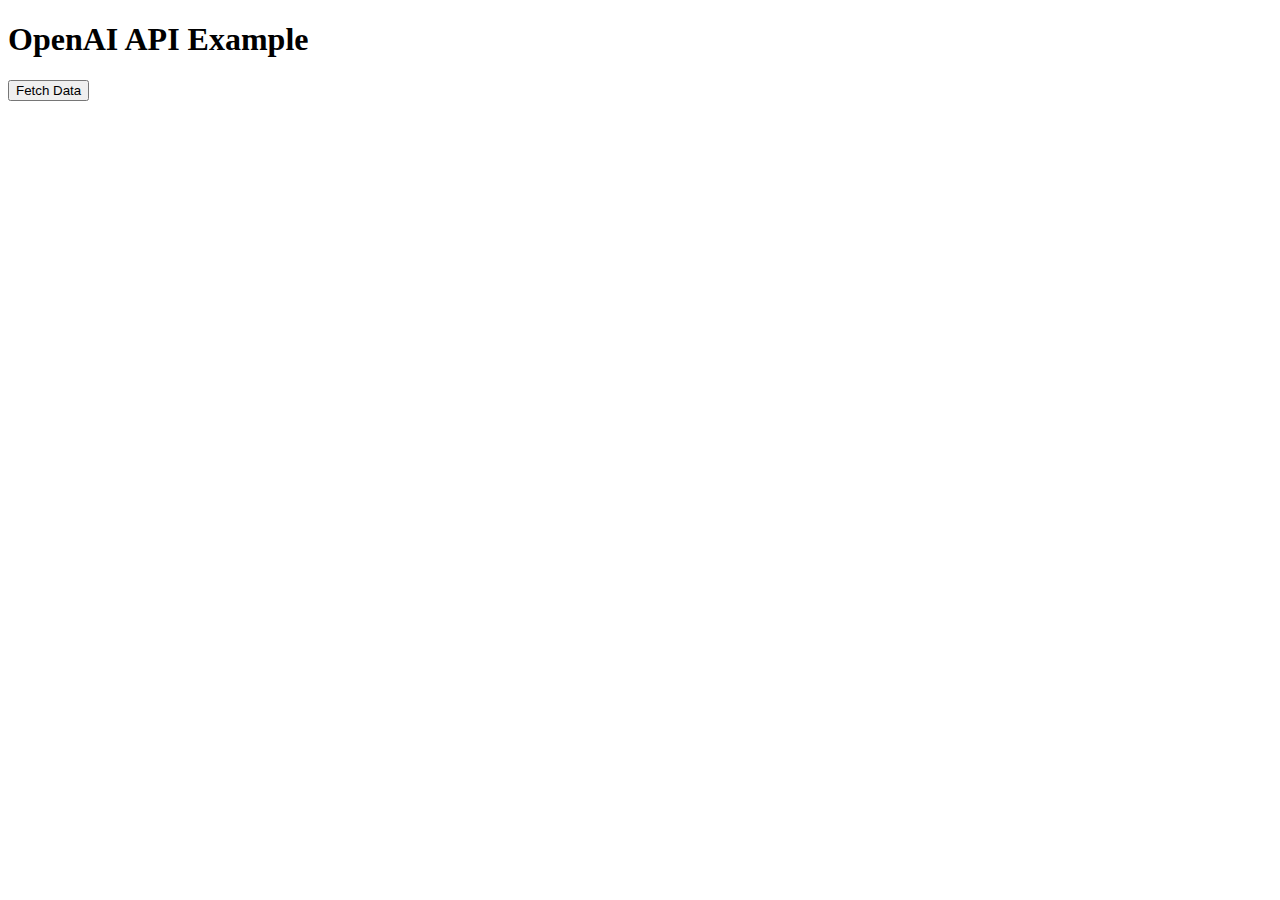
<file: mod/index.html>
<!DOCTYPE html>
<html lang="en">
<head>
    <meta charset="UTF-8">
    <meta name="viewport" content="width=device-width, initial-scale=1.0">
    <title>OpenAI Static Website</title>
</head>
<body>
    <h1>OpenAI API Example</h1>
    <button id="fetchData">Fetch Data</button>
    <pre id="response"></pre>
    
    <script src="script.js"></script>
</body>
</html>
</file>
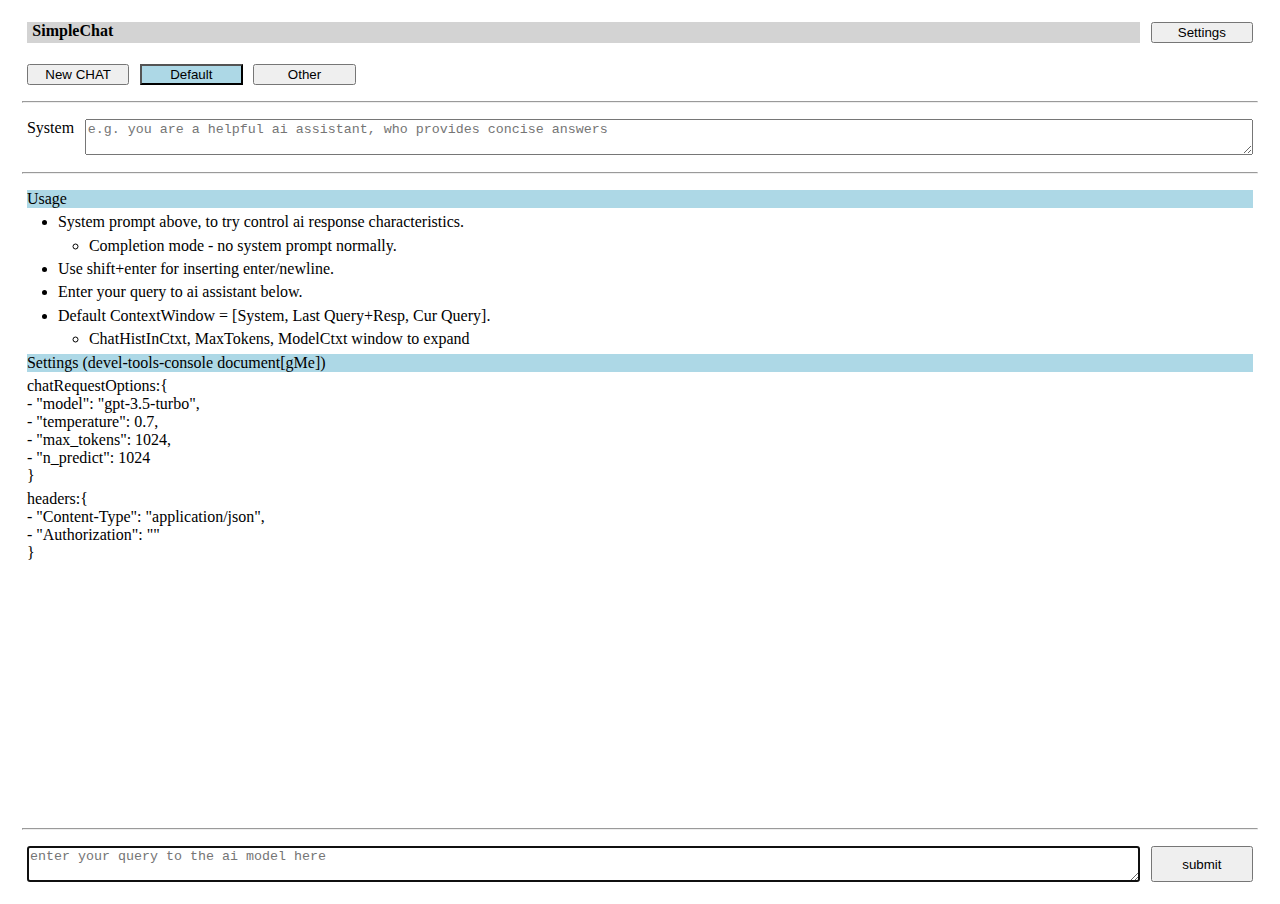
<file: public_simplechat/index.html>
<!DOCTYPE html>
<html lang="en">
    <head>
        <title>SimpleChat LlamaCppEtal </title>
        <meta charset="UTF-8" />
        <meta name="viewport" content="width=device-width, initial-scale=1" />
        <meta name="message" content="Save Nature Save Earth" />
        <meta name="description" content="SimpleChat: trigger LLM web service endpoints /chat/completions and /completions, single/multi chat sessions" />
        <meta name="author" content="by Humans for All" />
        <meta http-equiv="Cache-Control" content="no-cache, no-store, must-revalidate" />
        <script type="importmap">
            {
                "imports": {
                    "datautils": "./datautils.mjs",
                    "ui": "./ui.mjs"
                }
            }
        </script>
        <script src="simplechat.js" type="module" defer></script>
        <link rel="stylesheet" href="simplechat.css" />
    </head>
    <body>
        <div class="samecolumn" id="fullbody">

            <div class="sameline" id="heading">
                <p class="heading flex-grow" > <b> SimpleChat </b> </p>
                <button id="settings">Settings</button>
            </div>

            <div id="sessions-div" class="sameline"></div>

            <hr>
            <div class="sameline">
                <label for="system-in">System</label>
                <textarea name="system" id="system-in" rows="2" placeholder="e.g. you are a helpful ai assistant, who provides concise answers" class="flex-grow"></textarea>
            </div>

            <hr>
            <div id="chat-div">
                <p> You need to have javascript enabled.</p>
            </div>

            <hr>
            <div class="sameline">
                <textarea id="user-in" class="flex-grow" rows="2" placeholder="enter your query to the ai model here" ></textarea>
                <button id="user-btn">submit</button>
            </div>

        </div>
    </body>
</html>
</file>
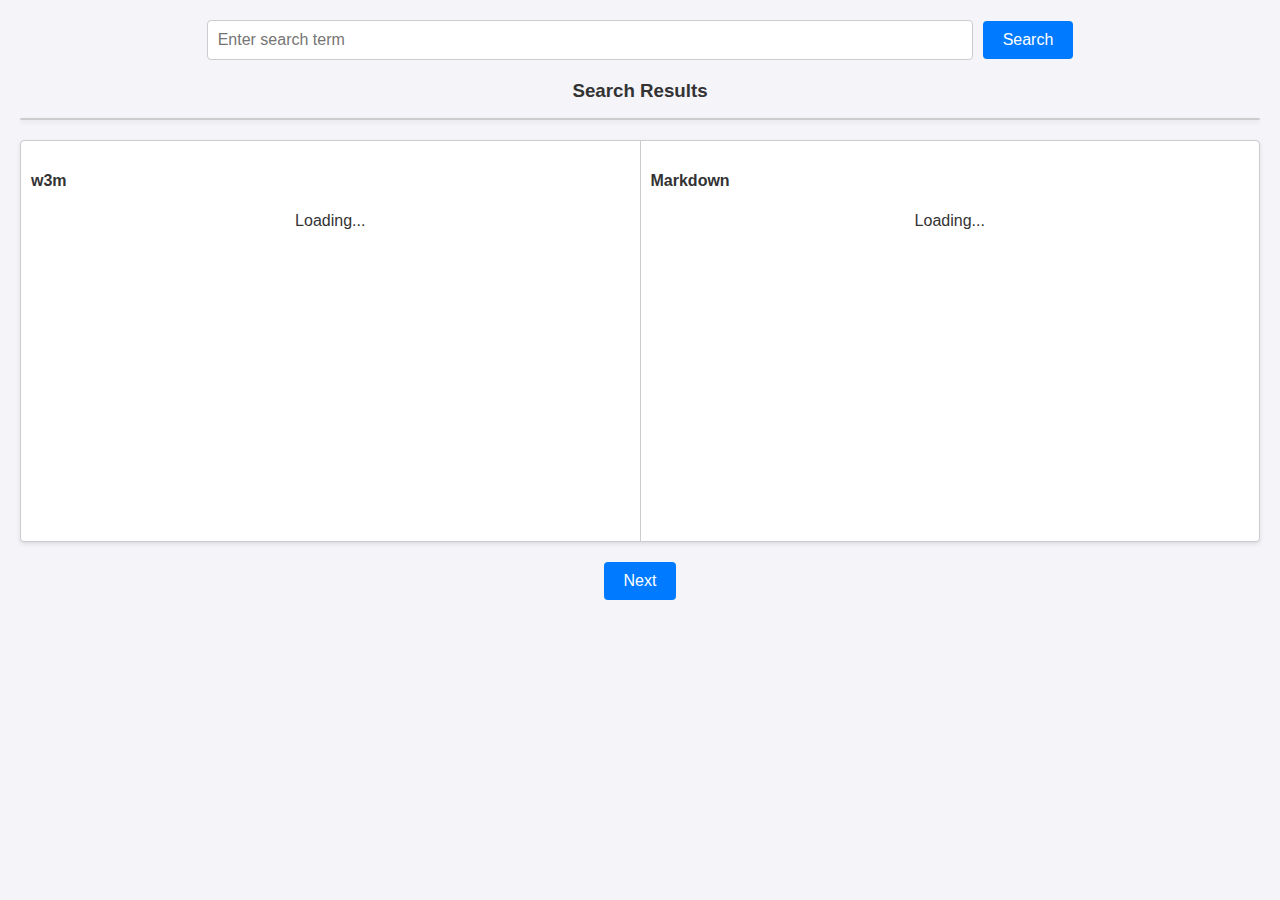
<file: crawler/crawler.html>
<!DOCTYPE html>
<html lang="en">
<head>
    <meta charset="UTF-8">
    <meta name="viewport" content="width=device-width, initial-scale=1.0">
    <title>Search and Crawl</title>
    <style>
        body {
            font-family: Arial, sans-serif;
            margin: 0;
            padding: 20px;
            background-color: #f4f4f9;
            color: #333;
        }
        #search-container {
            display: flex;
            align-items: center;
            justify-content: center;
            margin-bottom: 20px;
        }
        #search-term {
            padding: 10px;
            font-size: 16px;
            width: 60%;
            border: 1px solid #ccc;
            border-radius: 4px;
            margin-right: 10px;
        }
        #search-container button {
            padding: 10px 20px;
            font-size: 16px;
            background-color: #007bff;
            color: white;
            border: none;
            border-radius: 4px;
            cursor: pointer;
        }
        #search-container button:hover {
            background-color: #0056b3;
        }
        #results-container {
            margin-bottom: 20px;
            text-align: center;
        }
        #results-container h3 {
            margin-bottom: 10px;
        }
        #results-list {
            list-style: none;
            padding: 0;
            max-height: 150px;
            overflow-y: auto;
            border: 1px solid #ccc;
            background-color: white;
            border-radius: 4px;
            box-shadow: 0 2px 4px rgba(0, 0, 0, 0.1);
        }
        #results-list li {
            padding: 10px;
            border-bottom: 1px solid #ccc;
            display: flex;
            justify-content: space-between;
            align-items: center;
        }
        #results-list li:last-child {
            border-bottom: none;
        }
        #results-list button {
            padding: 5px 10px;
            font-size: 14px;
            background-color: #28a745;
            color: white;
            border: none;
            border-radius: 4px;
            cursor: pointer;
        }
        #results-list button:hover {
            background-color: #218838;
        }
        #crawl-results {
            display: flex;
            border: 1px solid #ccc;
            background-color: white;
            border-radius: 4px;
            box-shadow: 0 2px 4px rgba(0, 0, 0, 0.1);
            overflow: hidden;
            height: 400px;
        }
        #left-box, #right-box {
            flex: 1;
            padding: 10px;
            overflow-y: auto;
        }
        #left-box {
            border-right: 1px solid #ccc;
        }
        #next-button {
            margin-top: 20px;
            padding: 10px 20px;
            font-size: 16px;
            background-color: #007bff;
            color: white;
            border: none;
            border-radius: 4px;
            cursor: pointer;
            display: block;
            margin-left: auto;
            margin-right: auto;
        }
        #next-button:hover {
            background-color: #0056b3;
        }
        #crawled-website {
            text-align: center;
            font-weight: bold;
            margin-bottom: 10px;
            font-size: 18px;
        }
        .loading {
            text-align: center;
            margin-top: 20px;
        }
    </style>
</head>
<body>
    <div id="search-container">
        <input type="text" id="search-term" placeholder="Enter search term">
        <button onclick="search()">Search</button>
    </div>
    <div id="results-container">
        <h3>Search Results</h3>
        <ul id="results-list"></ul>
    </div>
    <div id="crawled-website"></div>
    <div id="crawl-results">
        <div id="left-box">
            <h4>w3m</h4>
            <div class="loading" id="w3m-loading">Loading...</div>
            <pre id="w3m-results"></pre>
        </div>
        <div id="right-box">
            <h4>Markdown</h4>
            <div class="loading" id="markdown-loading">Loading...</div>
            <pre id="markdown-results"></pre>
        </div>
    </div>
    <button id="next-button" onclick="nextPage()">Next</button>

    <script>
        async function search() {
            const term = document.getElementById('search-term').value;
            console.log(`Search term: ${term}`);
            const response = await fetch(`http://127.0.0.1:5000/search?term=${term}&num_results=5`);
            const results = await response.json();
            console.log('Search results:', results);
            
            const resultsList = document.getElementById('results-list');
            resultsList.innerHTML = ''; // Clear previous results

            results.forEach(result => {
                const li = document.createElement('li');
                li.textContent = result;
                
                const button = document.createElement('button');
                button.textContent = 'Crawl';
                button.onclick = () => crawl(result);
                
                li.appendChild(button);
                resultsList.appendChild(li);
            });
        }

        async function crawl(result) {
            console.log(`Crawling result: ${result}`);
            document.getElementById('w3m-loading').style.display = 'block';
            document.getElementById('markdown-loading').style.display = 'block';
            const w3mResults = document.getElementById('w3m-results');
            const markdownResults = document.getElementById('markdown-results');
            w3mResults.textContent = '';
            markdownResults.textContent = '';

            try {
                const response = await fetch(`http://127.0.0.1:5000/crawl?result=${result}`, { timeout: 15000 });
                const data = await response.json();
                console.log('Crawl data:', data);

                document.getElementById('crawled-website').textContent = `Crawled Website: ${result}`;
                w3mResults.textContent = data.w3m || `Error: ${data.error}`;
                markdownResults.textContent = data.markdown || `Error: ${data.error}`;
            } catch (error) {
                w3mResults.textContent = `Error: ${error.message}`;
                markdownResults.textContent = `Error: ${error.message}`;
            } finally {
                document.getElementById('w3m-loading').style.display = 'none';
                document.getElementById('markdown-loading').style.display = 'none';
            }
        }

        async function nextPage() {
            const currentResult = document.getElementById('w3m-results').textContent.split('\n')[0];
            console.log(`Next page for result: ${currentResult}`);
            document.getElementById('w3m-loading').style.display = 'block';
            document.getElementById('markdown-loading').style.display = 'block';
            const w3mResults = document.getElementById('w3m-results');
            const markdownResults = document.getElementById('markdown-results');

            try {
                const response = await fetch(`http://127.0.0.1:5000/next?result=${currentResult}`, { timeout: 15000 });
                const data = await response.json();
                console.log('Next page data:', data);

                w3mResults.textContent += `\n${data.w3m}`;
                markdownResults.textContent += `\n${data.markdown}`;
            } catch (error) {
                w3mResults.textContent += `\nError: ${error.message}`;
                markdownResults.textContent += `\nError: ${error.message}`;
            } finally {
                document.getElementById('w3m-loading').style.display = 'none';
                document.getElementById('markdown-loading').style.display = 'none';
            }
        }
    </script>
</body>
</html>
</file>
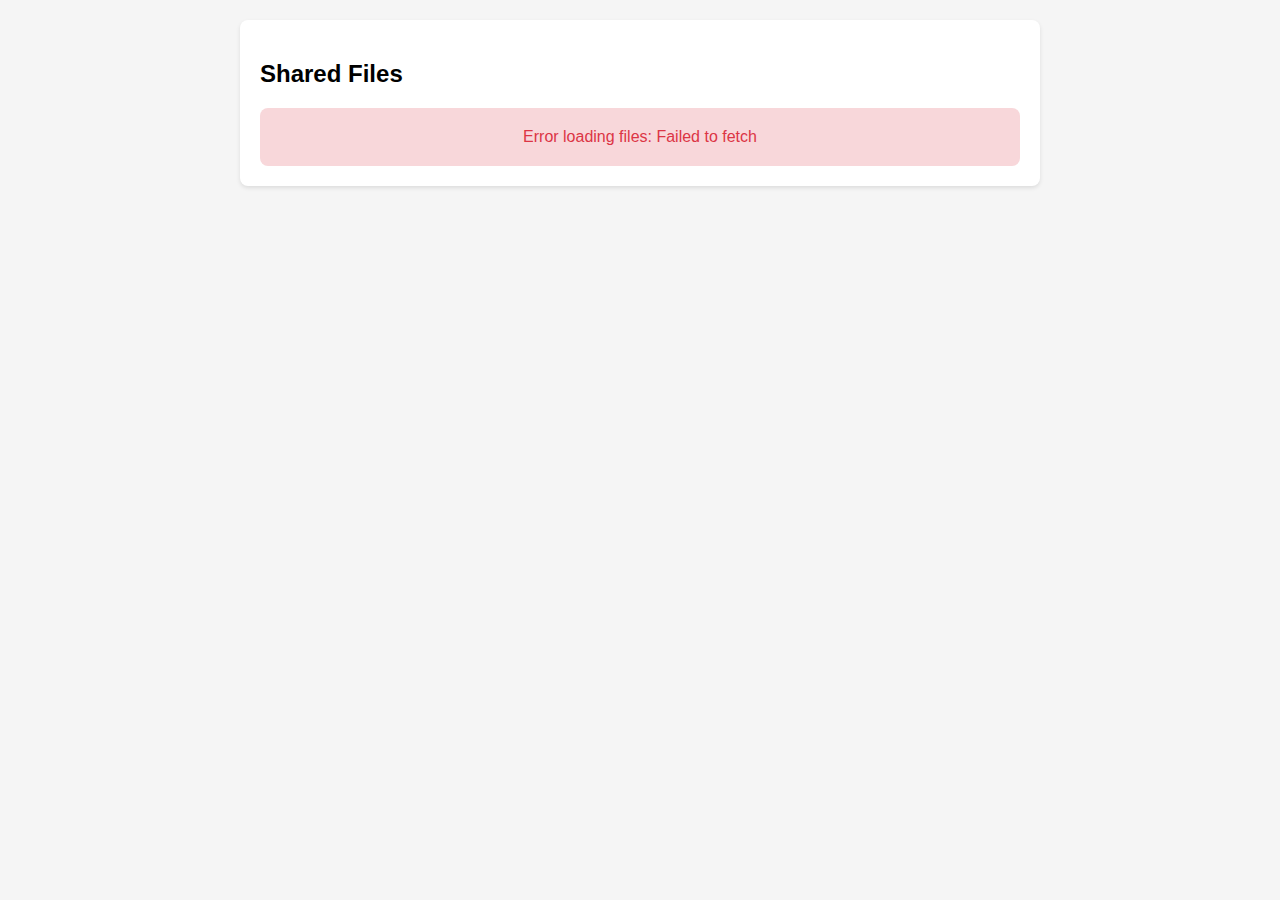
<file: filebrowser/shareView.html>
<!DOCTYPE html>
<html lang="en">
<head>
    <meta charset="UTF-8">
    <meta name="viewport" content="width=device-width, initial-scale=1.0">
    <title>Share Viewer</title>
    <link rel="stylesheet" href="shareview.css">
</head>
<body>
    <div class="file-list">
        <h2>Shared Files</h2>
        <div id="content">
            <div class="loading">Loading files...</div>
        </div>
    </div>
    <script type="module" src="shareview.js"></script>
</body>
</html>
</file>
<file: public_simplechat/simplechat.css>
/**
 * the styling of the simplechat web frontend
 * by Humans for All
 */

#fullbody {
    height: 98vh;
}

.heading {
    background-color: lightgray;
}

.session-selected {
    background-color: lightblue;
}

.role-system {
    background-color: lightblue;
}
.role-user {
    background-color: lightgray;
}
.role-trim {
    background-color: lightpink;
}

.gridx2 {
    display: grid;
    grid-template-columns: repeat(2, 1fr);
    border-bottom-style: dotted;
    border-bottom-width: thin;
    border-bottom-color: lightblue;
}

.flex-grow {
    flex-grow: 1;
}
.float-right {
    float: right;
}

#chat-div {
    overflow: scroll;
    flex-grow: 1;
    flex-shrink: 1;
    min-height: 40vh;
}
button {
    min-width: 8vw;
}

.sameline {
    display: flex;
    flex-direction: row;
}
.samecolumn {
    display: flex;
    flex-direction: column;
}

.ul1 {
    padding-inline-start: 2vw;
}
.ul2 {
    padding-inline-start: 2vw;
}

* {
    margin: 0.6vmin;
}

@media print {

    #fullbody {
        height: auto;
    }

}
</file>
<file: filebrowser/shareview.css>
body {
    font-family: -apple-system, BlinkMacSystemFont, "Segoe UI", Roboto, sans-serif;
    max-width: 800px;
    margin: 0 auto;
    padding: 20px;
    background: #f5f5f5;
}

.file-list {
    background: white;
    border-radius: 8px;
    box-shadow: 0 2px 4px rgba(0,0,0,0.1);
    padding: 20px;
}

.file-item {
    display: flex;
    align-items: center;
    padding: 12px;
    border-bottom: 1px solid #eee;
    transition: background-color 0.2s;
}

.file-item:hover {
    background-color: #f8f9fa;
}

.file-item:last-child {
    border-bottom: none;
}

.file-icon {
    width: 40px;
    height: 40px;
    margin-right: 15px;
    background-color: #e9ecef;
    border-radius: 4px;
    display: flex;
    align-items: center;
    justify-content: center;
    font-size: 20px;
    color: #666;
}

.file-info {
    flex-grow: 1;
}

.file-name {
    font-weight: 500;
    margin-bottom: 4px;
}

.file-meta {
    font-size: 0.85em;
    color: #666;
}

.loading {
    text-align: center;
    padding: 20px;
    color: #666;
}

.error {
    color: #dc3545;
    padding: 20px;
    text-align: center;
    background: #f8d7da;
    border-radius: 8px;
}

.preview {
    margin-top: 10px;
}

.preview-image {
    max-width: 200px;
    max-height: 150px;
    border-radius: 4px;
    box-shadow: 0 2px 4px rgba(0,0,0,0.1);
    cursor: pointer;
    transition: transform 0.2s;
}

.preview-image:hover {
    transform: scale(1.05);
}
</file>
